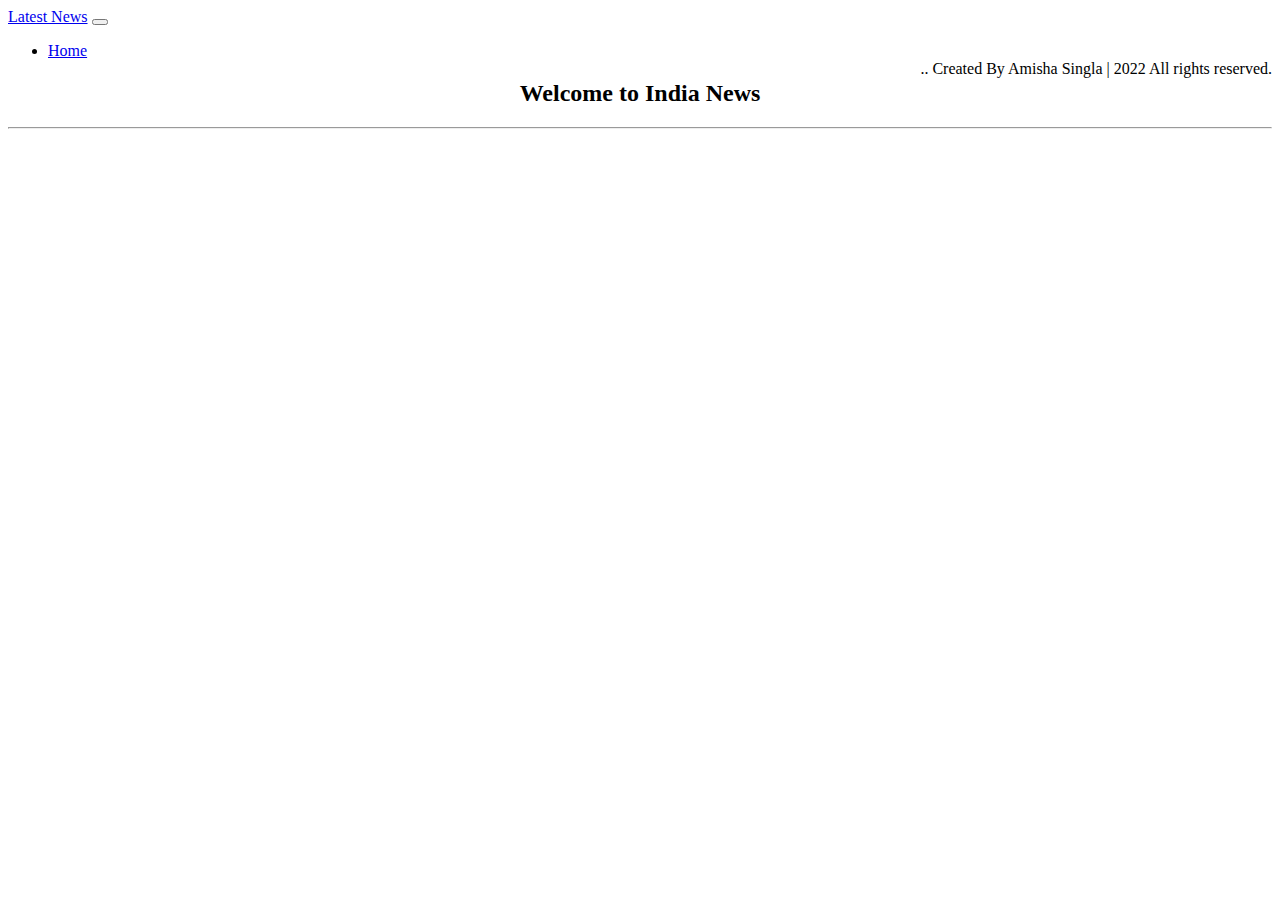
<file: index.html>
<!doctype html>
<html lang="en">

  <head>
    <!-- Required meta tags -->
    <meta charset="utf-8">
    <meta name="viewport" content="width=device-width, initial-scale=1">

    <!-- Bootstrap CSS -->
    <link href="https://cdn.jsdelivr.net/npm/bootstrap@5.1.3/dist/css/bootstrap.min.css" rel="stylesheet" integrity="sha384-1BmE4kWBq78iYhFldvKuhfTAU6auU8tT94WrHftjDbrCEXSU1oBoqyl2QvZ6jIW3" crossorigin="anonymous">

    <title>Latest News </title>
    <link rel = "Stylesheet" type = "text/css" href = "style.css">
  </head>
  <body>
    <nav class="navbar navbar-expand-lg navbar-light bg-light">
      <div class="container-fluid">
        <a class="navbar-brand" href="#">Latest News</a>
        <button class="navbar-toggler" type="button" data-bs-toggle="collapse" data-bs-target="#navbarNavDropdown" aria-controls="navbarNavDropdown" aria-expanded="false" aria-label="Toggle navigation">
          <span class="navbar-toggler-icon"></span>
        </button>
        <div class="collapse navbar-collapse" id="navbarNavDropdown">
          <ul class="navbar-nav">
            <li class="nav-item">
              <a class="nav-link active" aria-current="page" href="#">Home</a>
            </li>
           
            
            <span id="copy1">     ..                                                                                                                    
              Created By Amisha Singla |  2022 All rights reserved.</span>
          
          </ul>
        </div>
      </div>
    </nav>


<div >
    <h2 style="text-align: center;">Welcome to India News</h2>  

      <hr>
    
      <div class="m-5 row" id="newsContentt" style="width:90%;">
       
        
      </div>
    </div>
    </div>
  </div>

    <!-- Optional JavaScript; choose one of the two! -->

    <!-- Option 1: Bootstrap Bundle with Popper -->
    <script src="https://cdn.jsdelivr.net/npm/bootstrap@5.1.3/dist/js/bootstrap.bundle.min.js" integrity="sha384-ka7Sk0Gln4gmtz2MlQnikT1wXgYsOg+OMhuP+IlRH9sENBO0LRn5q+8nbTov4+1p" crossorigin="anonymous"></script>

    <!-- Option 2: Separate Popper and Bootstrap JS -->
    
    <script src="https://cdn.jsdelivr.net/npm/@popperjs/core@2.10.2/dist/umd/popper.min.js" integrity="sha384-7+zCNj/IqJ95wo16oMtfsKbZ9ccEh31eOz1HGyDuCQ6wgnyJNSYdrPa03rtR1zdB" crossorigin="anonymous"></script>
    <script src="https://cdn.jsdelivr.net/npm/bootstrap@5.1.3/dist/js/bootstrap.min.js" integrity="sha384-QJHtvGhmr9XOIpI6YVutG+2QOK9T+ZnN4kzFN1RtK3zEFEIsxhlmWl5/YESvpZ13" crossorigin="anonymous"></script>
    <script src="index.js"></script>
  </body>
</html>
</file>
<file: style.css>
.containerr{
    display:flex;
 flex-direction: row;
 flex-flow: column wrap;
}

#copy1{
    text-align: right;
    position: relative;
    float: right;
    margin-left: 60vw;
}
</file>
